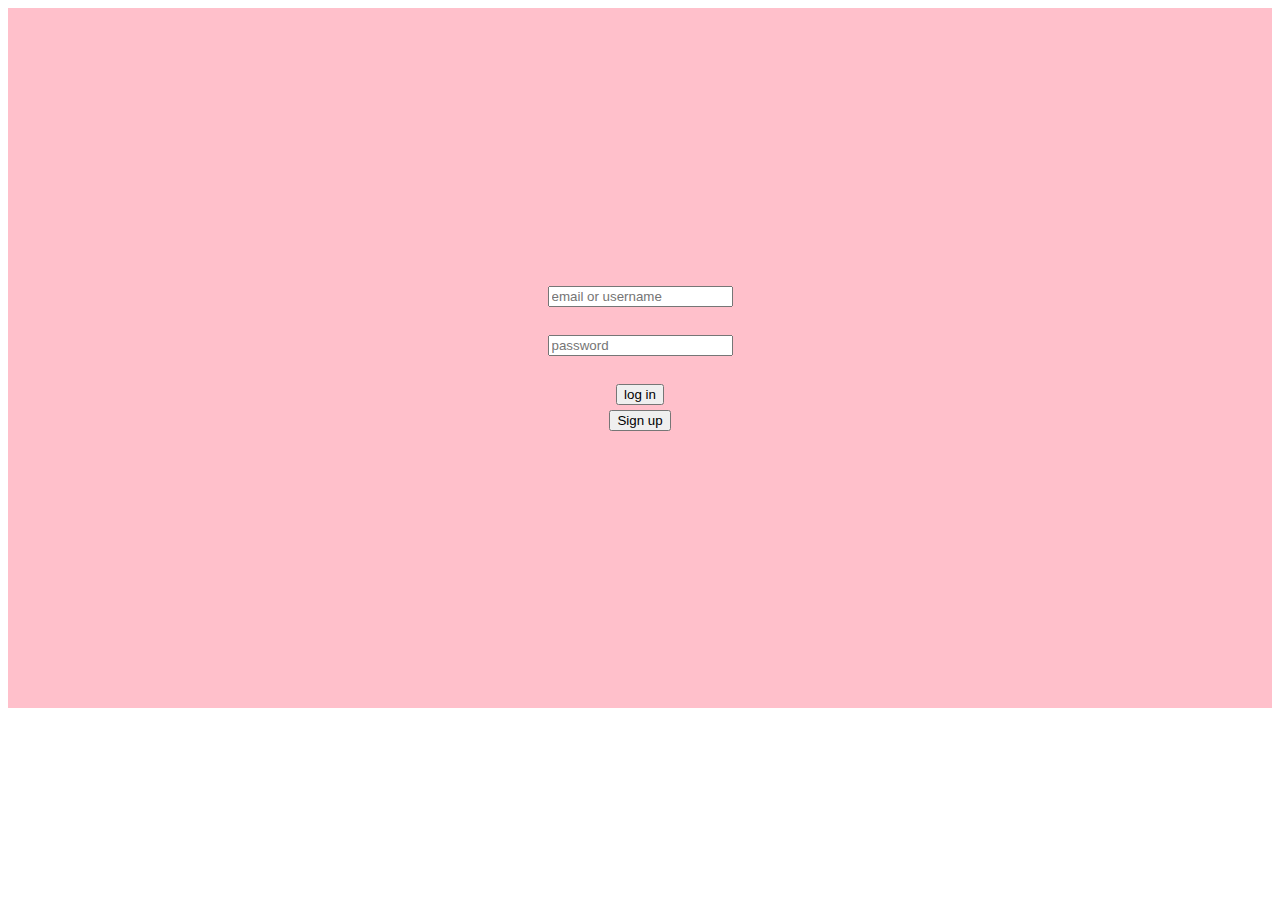
<file: login.html>
<!DOCTYPE html>
<html lang="en">
  <head>
    <meta charset="UTF-8" />
    <meta name="viewport" content="width=device-width, initial-scale=1.0" />
    <title>login page</title>
    <link rel="stylesheet" href="style.css" />
  </head>
  <body>
    <form id="loginForm">
      <div class="form">
        <input
          type="text"
          id="email-username"
          name="email"
          placeholder="email or username"
        /><br />

        <input
          type="text"
          id="password"
          name="password"
          placeholder="password"
        /><br />

        <button id="login-btn" type="submit">log in</button>

        <button>Sign up</button>
      </div>
    </form>
    <script src="script.js"></script>
  </body>
</html>
</file>
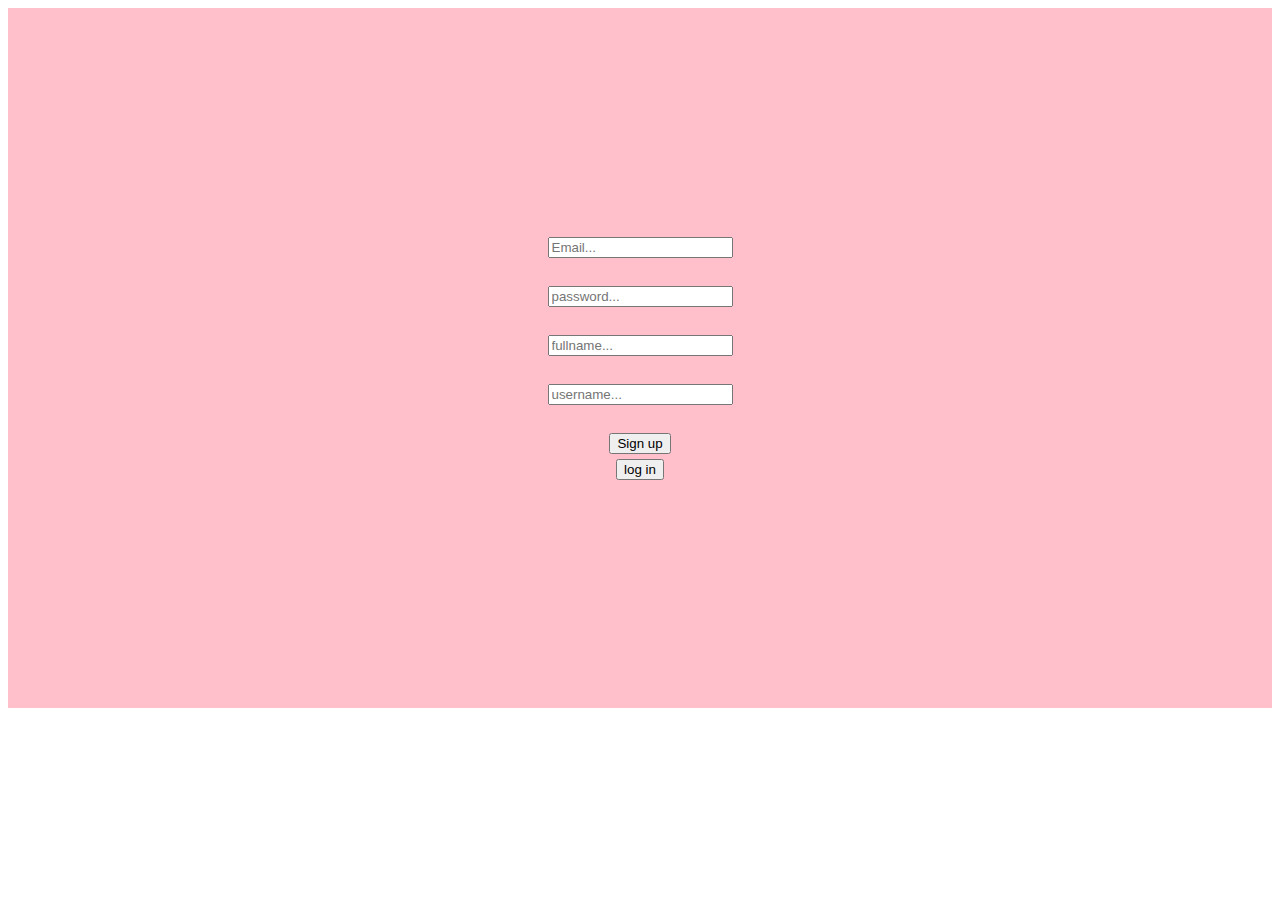
<file: rigister.html>
<!DOCTYPE html>
<html lang="en">
  <head>
    <meta charset="UTF-8" />
    <meta name="viewport" content="width=device-width, initial-scale=1.0" />
    <title>Register Page</title>
    <link rel="stylesheet" href="style.css" />
  </head>
  <body>
    <form id="registerForm">
      <div class="form">
        <input
          type="text"
          id="email"
          name="email"
          placeholder="Email..."
        /><br />

        <input
          type="text"
          id="password"
          name="password"
          placeholder="password..."
        /><br />

        <input
          type="text"
          id="fname"
          name="fname"
          placeholder="fullname..."
        /><br />

        <input
          type="text"
          id="uname"
          name="uname"
          placeholder="username..."
        /><br />

        <button type="submit">Sign up</button>

        <button>log in</button>
      </div>
    </form>

    <script src="script.js"></script>
  </body>
</html>
</file>
<file: style.css>
/* left section styling  -----------------------*/
.left-section {
  padding-left: 15px;
  /* position: fixed; */
}

.icon {
  display: flex;
  align-items: center;
  gap: 10px;
}

.left-parent-div {
  display: flex;
  flex-direction: column;
  gap: 50px;
}

.left-nav-div {
  display: flex;
  flex-direction: column;
  gap: 30px;
}

.left-parent-div .logo {
  padding-top: 25px;
}

.menubar .icon {
  padding-top: 60px;
}

.left-section a {
  font-size: 18px;
}

.main {
  display: grid;
  grid-template-columns: 1fr 3.4fr 1.7fr;
  gap: 10px;
}

.left-section {
  /* background-color: aquamarine; */
}

/* right section styling -----------------------------*/

.right-section {
  /* background-color: blueviolet; */
}

.myaccount {
  display: flex;
  align-items: center;
  justify-content: space-between;
  margin-top: 20px;
}

.myaccount-details {
  display: flex;
  flex-direction: column;
  padding-left: 15px;
}

.suggested {
  display: flex;
  justify-content: space-between;
}

.img-data {
  display: flex;
}

.right-section {
  margin-right: 80px;
}

.footer {
  margin-top: 50px;
}

.footer p {
  font-size: 15px;
}

/* middle part styling ------------------------------------*/

.middle-section {
  /* background-color: red; */
}
.middle-section .stories {
  display: flex;
  gap: 15px;
  justify-content: space-evenly;
  margin-top: 15px;
  padding: 0 80px;
}

.middle-section .stories p {
  margin-top: -2px;
}

.middle-section .all-content {
  display: flex;
  flex-direction: column;
  width: 90%;
  align-items: center;
  justify-content: center;
}

.left-icon {
  display: flex;
  gap: 10px;
}

.middle-section-icons {
  display: flex;
  justify-content: space-between;
}
.comment {
  display: flex;
  justify-content: space-between;
}

.each-content {
  display: flex;
  flex-direction: column;
  gap: 5px;
}

.form {
  display: flex;
  flex-direction: column;
  align-items: center;
  justify-content: center;
  height: 700px;
  background-color: pink;
  gap: 5px;
}
</file>
